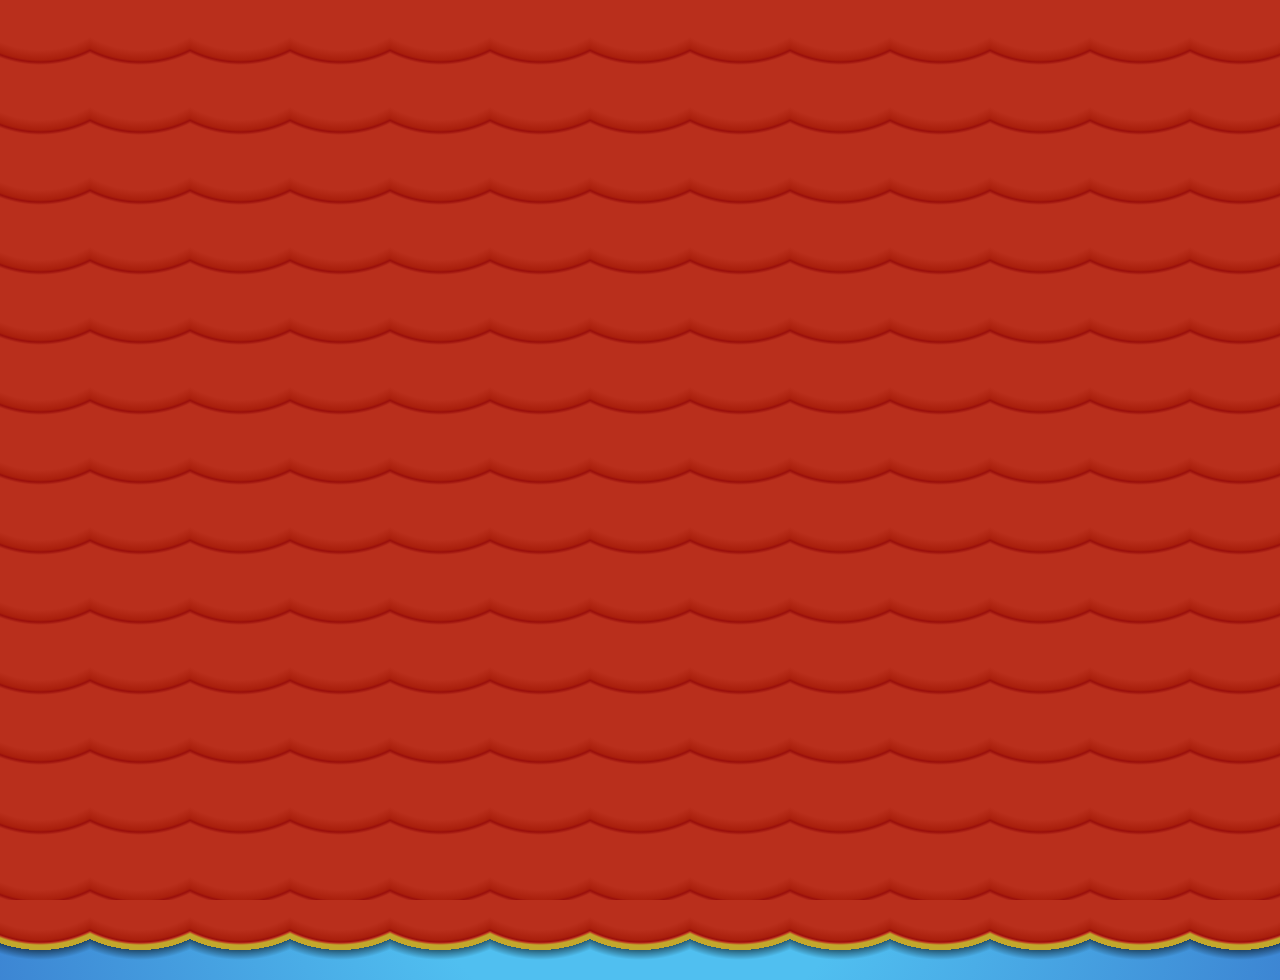
<file: index.html>
<!DOCTYPE html>
<html lang="en" >
<head>
  <meta charset="UTF-8">
  <title>Birthday</title>
  <link rel='stylesheet' href='https://fonts.googleapis.com/css?family=Montserrat:400,700|Kaushan+Script'>
  <link rel="stylesheet" href="./css/style.css">

</head>
<body>
<!-- partial:index.partial.html -->
<div id="layer-0">
  <div id="intro-text">
    <span id="t1">Podriamos sorprenderte con un tortazo</span>
    <span id="t2">o quizas con miles de Maruchanes</span>
    <span id="t3">pero estamos de cuarentena </span>
    <span id="t4">y estas en Arequipex  asi que...</span>
  </div>
  <div id="start-btn">ABRIR</div>
</div>
<div id="curtain">
</div>
<div id="container-cake" class="intro">
  <div id="text">
    <em>Virgi</em>, <br />
   <div class="multi" id="m1">
    <span> Ale  </span>
    <span> Mishel </span>
    <span> Hilary </span>
    <span> Jhoni </span>
     
    </div> celebramos tus <br />
    <div class="multi" id="m2">
      <span class="active">18</span>
      <span>21</span>
      <span>20</span>
       
    </div> años!
  </div>
  <div id="cake">
    <div id="topping"></div>
    <div class="stack" id="s1"></div>
    <div class="stack" id="s2"></div>
  </div>
  <div id="plate"></div>
  <div id="candle">
    <div class="flame"></div>
    <div class="flame"></div>
    <div class="flame"></div>
    <div class="flame"></div>
    <div class="flame"></div>
  </div>
</div>
<div id="play"></div>
 <div><a href="mishell.html"style='text-decoration:none;' id="tarjeta">MIRAME</a>  </div> 

<!-- partial -->
  <script src='https://cdnjs.cloudflare.com/ajax/libs/jquery/2.2.2/jquery.min.js'></script><script  src="./js/script.js"></script>

</body>
</html>
</file>
<file: css/style.css>
*,
*::after,
*::before {
  box-sizing: border-box;
  transfor-style: preserve-3d;
}
body {
  transform-style: preserve-3d;
  perspective: 500px;
  overflow: hidden;
  display: flex;
  justify-content: center;
  align-items: center;
  flex-wrap: wrap;
  height:100vh;
  width: 100vw;
  margin: 0;
  background: radial-gradient(circle at 50% -10%,#50bff0 20%, #3060c0 80%);
  overflow: hidden;
  font-family: 'Kaushan Script', cursive;
}
#layer-0 {
  position: absolute;
  width: 100%;
  height: 100%;
  top:0;
  left: 0;
  z-index: 11;
  transition: all 1s;
}
#layer-0.out {
  opacity: 0;
  top: -5px
}
#intro-text {
  color: #fff;
  font-size: 40px;
  text-shadow: 0 2px 2px rgba(0,0,0,0.5);
  position: absolute;
  top: 38%;
  left: 50%;
  height: 80px;
  line-height: 80px;
  width: 80vw;
  margin: -20px 0 0 -40vw;
  text-align: center;
  transform: rotateZ(-5deg);
}
#intro-text span {
  display:block;
  test-align: center;
  width: 100%;
  position: absolute;
  left: 0;
  top: 5px;
  opacity: 0;
}
#start-btn {
  position: absolute;
  top: 75%;
  left: 50%;
  width: 80px;
  height: 40px;
  line-height: 36px;
  text-align: center;
  margin: -20px 0 0 -40px;
  color: #fff;
  border: 2px solid #fff;
  font-family: 'Montserrat';
  font-weight: 400;
  opacity: 0;
  transition: all 1s;
  text-shadow: 0 2px 2px rgba(0,0,0,.5);
  box-shadow: inset 0 2px 2px rgba(0,0,0,0.5), 0 2px 2px rgba(0,0,0,0.5);
  cursor: default;
}
#start-btn.open {
  margin-top: -25px;
  opacity: 0.75;
  cursor: pointer;
}
#start-btn.open:hover {
  opacity: 1;
}
#curtain {
  width: 100%;
  height: 100%;
  position:absolute;
  top:0;
  left:0;
  background: #B92F1C;
  background-image:
    radial-gradient(
      circle at 50% -50px,
    #b92f1c 0px, #b92f1c 100px, #b92f1c 100px, #a91f0c 110px, #990f0c 112px, #b92f1c 115px);
  background-size: 100px 70px;
  background-position: 50% 0%;
  z-index: 10;
  transition: all 1s;
}
#curtain.open {
  transform: translateY(-300px);
  background-size: 100px 50px;
  height: 200px;
}
#curtain::after {
  content:'';
  position: absolute;
  left: 0;
  bottom: -80px;
  width: 100%;
  height: 80px;
  background-image:
    radial-gradient(
      circle at 50% -50px,
    #b92f1c 0px, #b92f1c 100px, #b92f1c 100px, #a91f0c 110px, #990f0c 112px, #b92f1c 113px, #C2A72C 115px, #C2A72C 120px, rgba(0,0,0,0.5) 120px, rgba(0,0,0,0) 130px);
  background-size: 100px 100px;
  background-position: 50% 100%;
}
#container-cake {
  position: absolute;
  width: 100%;
  height: 100%;
  top: 0;
  left: 0;
  display: flex;
  justify-content: center;
  align-items: center;
  flex-wrap: wrap;
  z-index: 1
}
#container-cake::before {
  content:'';
  position: absolute;
  top: 0%;
  left: 0%;
  width: 100%;
  height: 100%;
  z-index: 10;
  opacity: 0;
  background: radial-gradient(ellipse at 50% 50%, rgba(0,0,0,0.5) 10%, rgba(0,0,0,0.75) 100%);
  transition: all 1s
}
#container-cake.intro::before {
  opacity: 1;
}
#cake {
  position: absolute;
  top: 56%;
  left: 50%;
  margin: 0px 0 0 -100px;
  width:200px;
  height:150px;
  background: #783508;
  background-image:
    linear-gradient(to right, 
      rgba(0,0,0,0.3) 0%, 
      rgba(255,255,255,.05) 40%, 
      rgba(255,255,255,.05) 60%, 
      rgba(0,0,0,0.3) 100%);
  border-top-left-radius: 50% 30px;
  border-top-right-radius: 50% 30px;
  border-bottom-left-radius: 50% 30px;
  border-bottom-right-radius: 50% 30px;
  z-index: 2;
}
#cake::before {
  
}
#cake::after {
  content:'';
  position: absolute;
  bottom: 1px;
  left: 0;
  width: 200px;
  height: 60px;
  z-index: -1;
  border-radius: 50%;
  box-shadow: 0 2px 3px rgba(0,0,0,0.3);
}
.stack {
  position: absolute;
  width: 200px;
  height: 60px;
  border-bottom: 3px solid #fff;
  border-radius: 50%;
}
#topping {
  position: absolute;
  top: -1px;
  left: 0px;
  width: 200px;
  height: 60px;
  border-radius: 50%;
  background:#fff;
  background-image:
    radial-gradient(ellipse at 50% 50%,
    rgba(0,0,0,0) 30%, rgba(0,0,0,0.4) 100%);
  box-shadow: 0 2px 5px rgba(0,0,0,0.2);
}
#topping::before {
  content:'';
  position:absolute;
  width:80px;
  height:50px;
  background:#e5e5e5;
  top: 8px;
  left: 4px;
  border-radius: 50%;
  border-bottom-left-radius: 30% 50%;
  z-index: -1;
  box-shadow: 0 2px 5px rgba(0,0,0,0.2);
}
#s1 {
  top: 30px
}
#s2 {
  top: 60px
}
#plate {
  position: absolute;
  width: 280px;
  height:90px;
  background: 
    radial-gradient(ellipse at 50% 50%,
      #f0f0f0 58%, #bbf 60%, #bbf 68%, #99f 70%);
  border-radius: 50%;
  top: 56%;
  left: 50%;
  margin: 80px 0 0 -140px;
  box-shadow: 0 2px 5px rgba(0,0,0,0.5);
  border: 2px solid #f0f0f0;
}
#candle {
  position:absolute;
  width: 10px;
  height:50px;
  bottom: 40%;
  left: 50%;
  border-top-left-radius: 50% 3px;
  border-top-right-radius: 50% 3px;
  border-bottom-left-radius: 50% 3px;
  border-bottom-right-radius: 50% 3px;
  margin: 0 0 0 -5px;
  background: #f33;
  background-image:
    linear-gradient(to right,
    rgba(0,0,0,0.3) 0%, 
    rgba(255,255,255,0.05) 40%,
    rgba(255,255,255,0.05) 60%, 
    rgba(0,0,0,0.3) 100%),
    linear-gradient(to bottom,
      rgba(0,0,0,0) 20%, rgba(0,0,0,0.25) 100%);
  z-index: 4;
  transition: all 60s
}
#candle.end {
  height: 20px;
}
#candle::before {
  content:'';
  position: absolute;
  top:0;left:0;
  width: 10px;
  height: 6px;
  background: radial-gradient(
    ellipse at 50% 50%,
    rgba(255,255,0,0.5) 20%, rgba(0,0,0,0.5) 100%
  );
  border-radius: 50%;
}
.flame {
  position: absolute;
  border-radius: 100%;
  box-shadow: 0 0 40px 10px rgba(248, 233, 209, 0.2);
  top: -12px;
  left: 50%;
  margin-left: -3.33333333px;
  width: 6.66666667px;
  height: 12.5px;
  animation: flame 2s infinite;
}
.flame:nth-child(2) {
  animation: flame 1.5s infinite;
}
.flame:nth-child(3) {
  animation: flame 1s infinite;
}
.flame:nth-child(4) {
  animation: flame .5s infinite;
}
.flame:nth-child(5) {
  animation: flame .2s infinite;
}
#text {
  position:absolute;
  left: 50%;
  top: 13%;
  width: 100vw;
  text-align: center;
  margin-left: -50vw;
  color: #fff;
  font-size: 30px;
  line-height: 50px;
  letter-spacing: -1px;
  text-shadow: 0 2px 1px rgba(0,0,0,0.5);
  transform: rotateZ(-5deg)
}
#text em {
  font-size: 50px;
  font-weight: 700;
}
.multi {
  display:inline-block;
  position: relative;
  width: 100px;
}
#m2 {
  width: 60px
}

.multi span {
  display:block;
  position:absolute;
  top:-30px;left:0;
  width: 100%;
  height: 100%;
  text-align: center;
  opacity: 0;
  transition: all .25s
}
.multi span.active {
  top: -35px;
  opacity: 1;
}
.multi span.over {
  top: -38px;
  opacity: 0;
}
#play {
  position: absolute;
  top: 50px;
  right: 50px;
  width: 30px;
  height: 30px;
  z-index: 9;
  cursor: pointer;
}
#play::before {
  content:'';
  position:absolute;
  top: 50%;
  left: 50%;
  width: 0px;
  height: 0px;
  border-style: solid;
  border-color: rgba(255,255,255,0) rgba(255,255,255,0) rgba(255,255,255,0) rgba(255,255,255,0.75);
  border-width: 15px 0 15px 30px;
  transition: all .5s
}
#play.pause::before {
  width: 25px;
  height: 30px;
  border-color: rgba(255,255,255,0) rgba(255,255,255,0.75) rgba(255,255,255,0) rgba(255,255,255,0.75);
  border-width: 0px 10px 0px 10px;
  
}
#play.out {
  opacity: 0;
}



#tarjeta {
  position: absolute;
  top: 150px;
  right: 50px;
  width: 100px;
  height: 35px;
  z-index: 9;
  cursor: pointer;
  line-height: 36px;
  text-align: center; 
  color: #fff;
  border: 2px solid #fff;
  font-family: 'Montserrat';
  font-weight: 400;  
  transition: all 1s; 
  box-shadow: inset 0 2px 2px rgba(0,0,0,0.5), 0 2px 2px rgba(0,0,0,0.5);
  cursor: pointer; 
}
 



@keyframes flame {
0% {
    background: rgba(254, 248, 97, 0.5);
    -webkit-transform: translateY(0) scale(1);
    transform: translateY(0) scale(1);
  }
  50% {
    background: rgba(255, 50, 0, 0.1);
    -webkit-transform: translateY(-20px) scale(0);
    transform: translateY(-20px) scale(0);
  }
  100% {
    background: rgba(254, 248, 97, 0.5);
    -webkit-transform: translateY(0) scale(1);
    transform: translateY(0) scale(1);
  }
}
</file>
